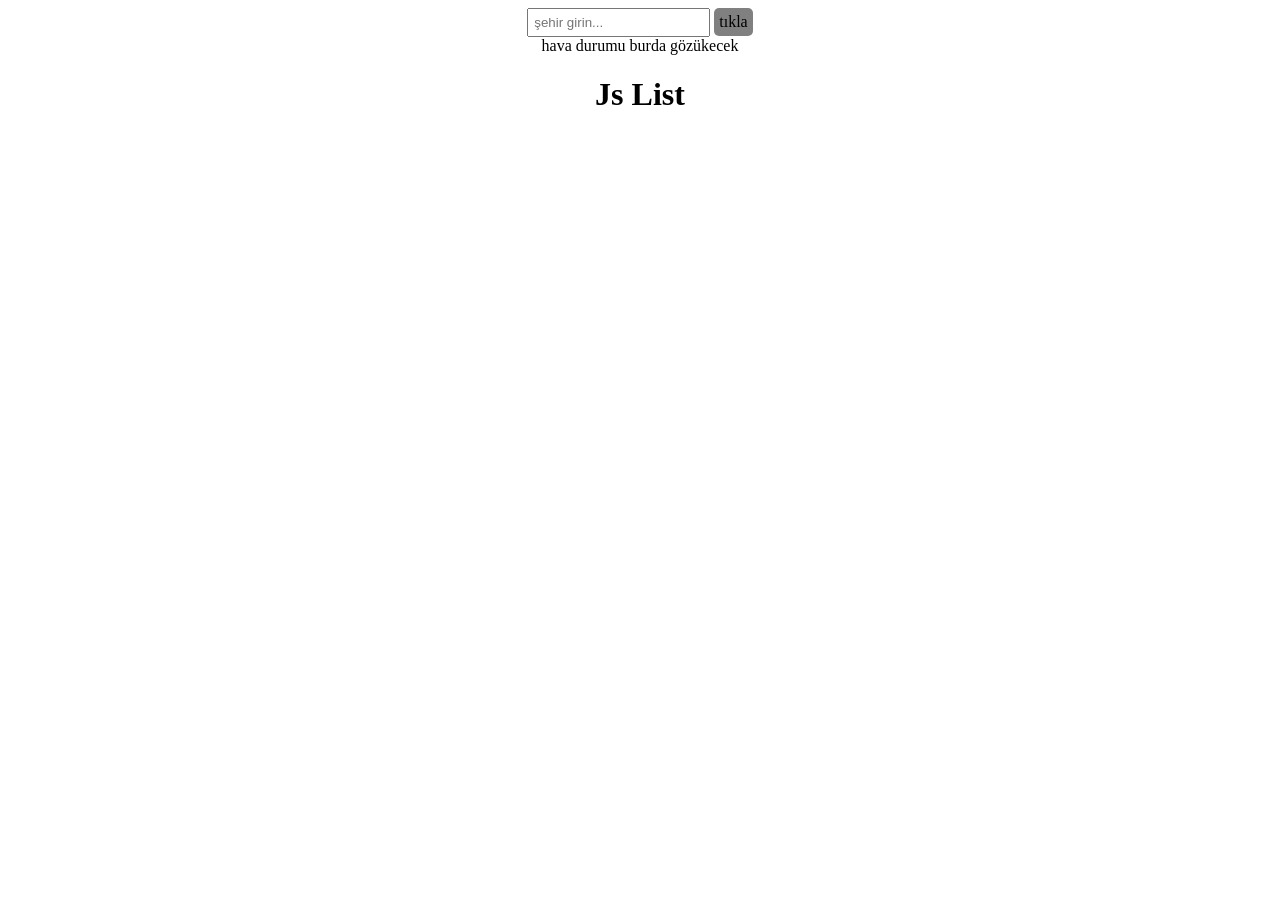
<file: index.html>
<!DOCTYPE html>
<html lang="en">
  <head>
    <meta charset="UTF-8" />
    <meta name="viewport" content="width=device-width, initial-scale=1.0" />
    <title>js</title>
  </head>
  <body style="text-align: center;">
    <div class="weather">
      <input
        type="text"
        id="input"
        placeholder="şehir girin..."
        style="padding: 5px;"
      />
      <div
        id="button"
        style="background-color: grey; display: inline-block;border-radius: 5px;padding: 5px;"
      >
        tıkla
      </div>
      <div id="pcity">hava durumu burda gözükecek</div>
    </div>

    <h1>Js List</h1>
    <ul id="list"></ul>
    <script src="script.js" type="module"></script>
  </body>
</html>
</file>
